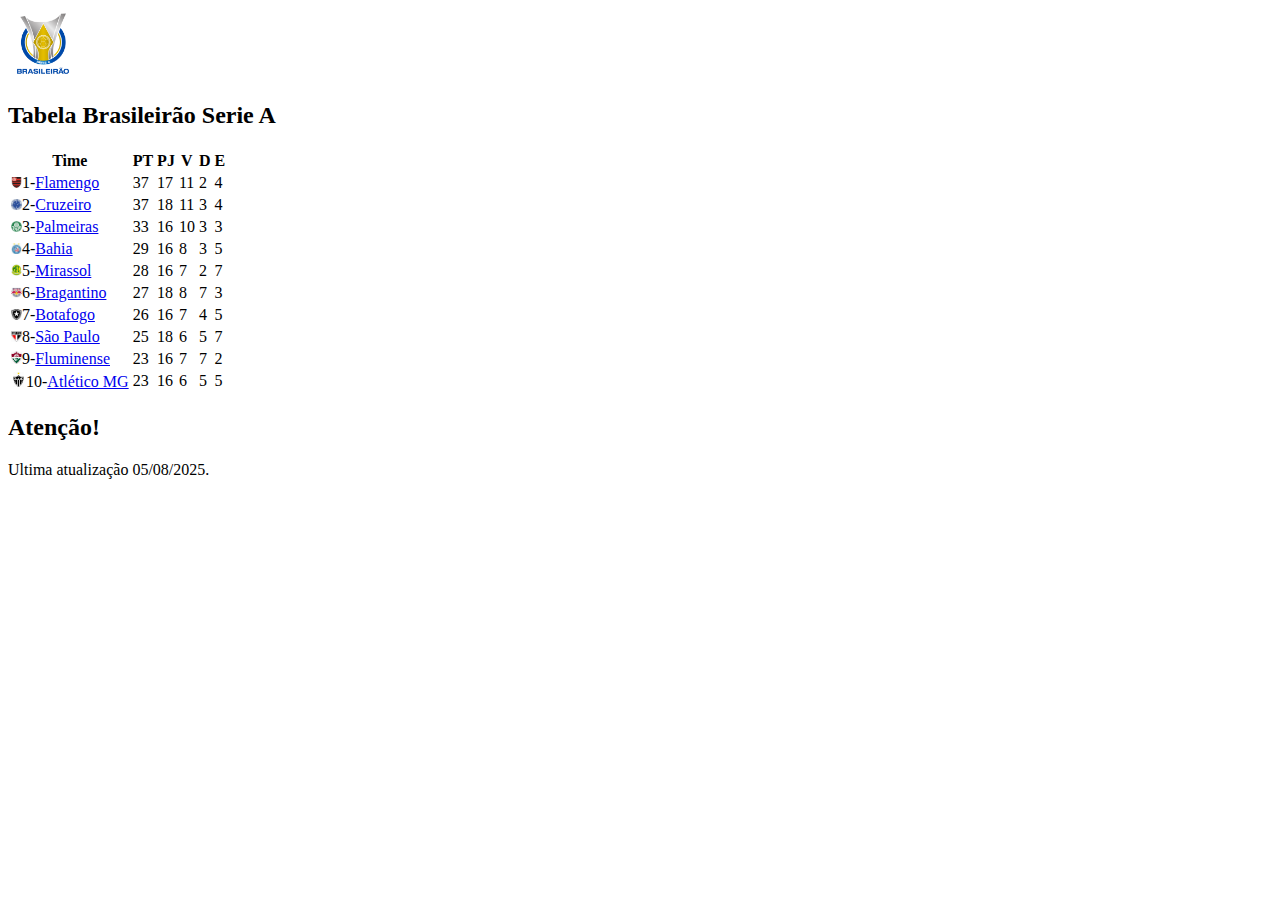
<file: exercicio-05-08/index.html>
<!DOCTYPE html>
<html>

<head>
    <title>Brasileirão Serie A</title>
</head>

<body>

    <img src="imagem-brasileirao.png" alt="imagembrasileirao" width="70">
    <h2>Tabela Brasileirão Serie A</h2>


    <table>
        <tr>
            <th>Time</th>
            <th>PT</th>
            <th>PJ</th>
            <th>V</th>
            <th>D</th>
            <th>E</th>
        </tr>
        <tr>
            <td><img src="flamengo.jpg" width="11">1-<a
                    href="https://www.bing.com/search?FORM=ARENTN&q=CR%20Flamengo%20RJ%20Soccer%20Team">Flamengo</a>
            </td>
            <td>37</td>
            <td>17</td>
            <td>11</td>
            <td>2</td>
            <td>4</td>
        </tr>
        <tr>
            <td><img src="cruzeiro.jpg" width="11">2-<a
                    href="https://www.bing.com/search?FORM=ARENTN&q=Cruzeiro%20MG%20Soccer%20Team">Cruzeiro</a>
            <td>37</td>
            <td>18</td>
            <td>11</td>
            <td>3</td>
            <td>4</td>
        </tr>
        <tr>
            <td><img src="palmeiras.png" width="11">3-<a
                    href="https://www.bing.com/search?FORM=ARENTN&q=Palmeiras%20SP%20Soccer%20Team">Palmeiras</a>
            <td>33</td>
            <td>16</td>
            <td>10</td>
            <td>3</td>
            <td>3</td>
        </tr>
        <tr>
            <td><img src="bahia.jpg" width="11">4-<a
                    href="https://www.bing.com/search?FORM=ARENTN&q=EC%20Bahia%20BA%20Soccer%20Team">Bahia</a>
            <td>29</td>
            <td>16</td>
            <td>8</td>
            <td>3</td>
            <td>5</td>
        </tr>
        <tr>
            <td><img src="mirassol.jpg" width="11">5-<a
                    href="https://www.bing.com/search?FORM=ARENTN&q=Mirassol%20FC%20Soccer%20Team">Mirassol</a>
            <td>28</td>
            <td>16</td>
            <td>7</td>
            <td>2</td>
            <td>7</td>
        </tr>
        <tr>
            <td><img src="bragantino.jpg" width="11">6-<a
                    href="https://www.bing.com/search?FORM=ARENTN&q=Red%20Bull%20Bragantino%20SP%20Soccer%20Team">Bragantino</a>
            <td>27</td>
            <td>18</td>
            <td>8</td>
            <td>7</td>
            <td>3</td>
        </tr>
        <tr>
            <td><img src="botafogo.jpg" width="11">7-<a
                    href="https://www.bing.com/search?FORM=ARENTN&q=Botafogo%20FR%20RJ%20Soccer%20Team">Botafogo</a>
            <td>26</td>
            <td>16</td>
            <td>7</td>
            <td>4</td>
            <td>5</td>
        </tr>
        <tr>
            <td><img src="saopaulo.jpg" width="11">8-<a
                    href="https://www.bing.com/search?FORM=ARENTN&q=S%C3%A3o%20Paulo%20FC%20SP%20Soccer%20Team">São
                    Paulo</a>
            <td>25</td>
            <td>18</td>
            <td>6</td>
            <td>5</td>
            <td>7</td>
        </tr>
        <tr>
            <td><img src="fluminense.jpg" width="11">9-<a
                    href="https://www.bing.com/search?FORM=ARENTN&q=Fluminense%20RJ%20Soccer%20Team">Fluminense</a>
            <td>23</td>
            <td>16</td>
            <td>7</td>
            <td>7</td>
            <td>2</td>
        </tr>
        <tr>
            <td><img src="atleticoMG.jpg" width="15">10-<a
                    href="https://www.bing.com/search?FORM=ARENTN&q=Atletico%20Mineiro%20MG%20Soccer%20Team">Atlético
                    MG</a>
            <td>23</td>
            <td>16</td>
            <td>6</td>
            <td>5</td>
            <td>5</td>
        </tr>
    </table>
    <div>
        <h2>Atenção!</h2>
        <p>Ultima atualização 05/08/2025.</p>
    </div>
</body>

</html>
</file>
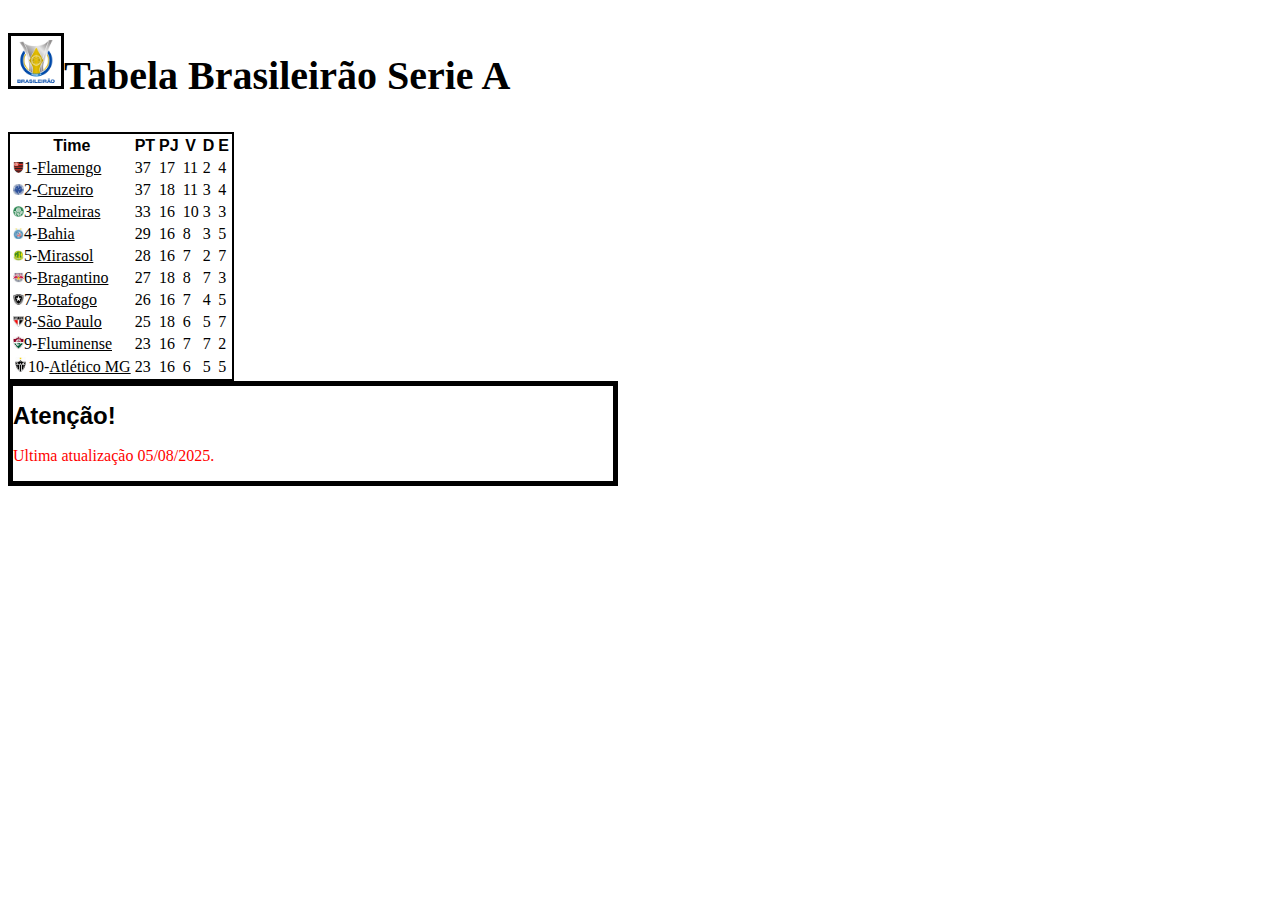
<file: exercicio-07-08/index.html>
<!DOCTYPE html>
<html>

<head>
    <title>Brasileirão Serie A</title>
    <link rel="stylesheet" href="style.css">
</head>

<body>


    <h2><img class="brasileirao" src="imagem-brasileirao.png" alt="imagembrasileirao" width="50">Tabela Brasileirão
        Serie A</h2>

        <table>
            <tr>
                <th>Time</th>
                <th>PT</th>
                <th>PJ</th>
                <th>V</th>
                <th>D</th>
                <th>E</th>
            </tr>
            <tr>
                <td><img src="flamengo.jpg" width="11">1-<a
                        href="https://www.bing.com/search?FORM=ARENTN&q=CR%20Flamengo%20RJ%20Soccer%20Team">Flamengo</a>
                </td>
                <td>37</td>
                <td>17</td>
                <td>11</td>
                <td>2</td>
                <td>4</td>
            </tr>
            <tr>
                <td><img src="cruzeiro.jpg" width="11">2-<a
                        href="https://www.bing.com/search?FORM=ARENTN&q=Cruzeiro%20MG%20Soccer%20Team">Cruzeiro</a>
                <td>37</td>
                <td>18</td>
                <td>11</td>
                <td>3</td>
                <td>4</td>
            </tr>
            <tr>
                <td><img src="palmeiras.png" width="11">3-<a
                        href="https://www.bing.com/search?FORM=ARENTN&q=Palmeiras%20SP%20Soccer%20Team">Palmeiras</a>
                <td>33</td>
                <td>16</td>
                <td>10</td>
                <td>3</td>
                <td>3</td>
            </tr>
            <tr>
                <td><img src="bahia.jpg" width="11">4-<a
                        href="https://www.bing.com/search?FORM=ARENTN&q=EC%20Bahia%20BA%20Soccer%20Team">Bahia</a>
                <td>29</td>
                <td>16</td>
                <td>8</td>
                <td>3</td>
                <td>5</td>
            </tr>
            <tr>
                <td><img src="mirassol.jpg" width="11">5-<a
                        href="https://www.bing.com/search?FORM=ARENTN&q=Mirassol%20FC%20Soccer%20Team">Mirassol</a>
                <td>28</td>
                <td>16</td>
                <td>7</td>
                <td>2</td>
                <td>7</td>
            </tr>
            <tr>
                <td><img src="bragantino.jpg" width="11">6-<a
                        href="https://www.bing.com/search?FORM=ARENTN&q=Red%20Bull%20Bragantino%20SP%20Soccer%20Team">Bragantino</a>
                <td>27</td>
                <td>18</td>
                <td>8</td>
                <td>7</td>
                <td>3</td>
            </tr>
            <tr>
                <td><img src="botafogo.jpg" width="11">7-<a
                        href="https://www.bing.com/search?FORM=ARENTN&q=Botafogo%20FR%20RJ%20Soccer%20Team">Botafogo</a>
                <td>26</td>
                <td>16</td>
                <td>7</td>
                <td>4</td>
                <td>5</td>
            </tr>
            <tr>
                <td><img src="saopaulo.jpg" width="11">8-<a
                        href="https://www.bing.com/search?FORM=ARENTN&q=S%C3%A3o%20Paulo%20FC%20SP%20Soccer%20Team">São
                        Paulo</a>
                <td>25</td>
                <td>18</td>
                <td>6</td>
                <td>5</td>
                <td>7</td>
            </tr>
            <tr>
                <td><img src="fluminense.jpg" width="11">9-<a
                        href="https://www.bing.com/search?FORM=ARENTN&q=Fluminense%20RJ%20Soccer%20Team">Fluminense</a>
                <td>23</td>
                <td>16</td>
                <td>7</td>
                <td>7</td>
                <td>2</td>
            </tr>
            <tr>
                <td><img src="atleticoMG.jpg" width="15">10-<a
                        href="https://www.bing.com/search?FORM=ARENTN&q=Atletico%20Mineiro%20MG%20Soccer%20Team">Atlético
                        MG</a>
                <td>23</td>
                <td>16</td>
                <td>6</td>
                <td>5</td>
                <td>5</td>
            </tr>
        </table>
    <div>
        <h1>Atenção!</h1>
        <p>Ultima atualização 05/08/2025.</p>
    </div>
</body>

</html>
</file>
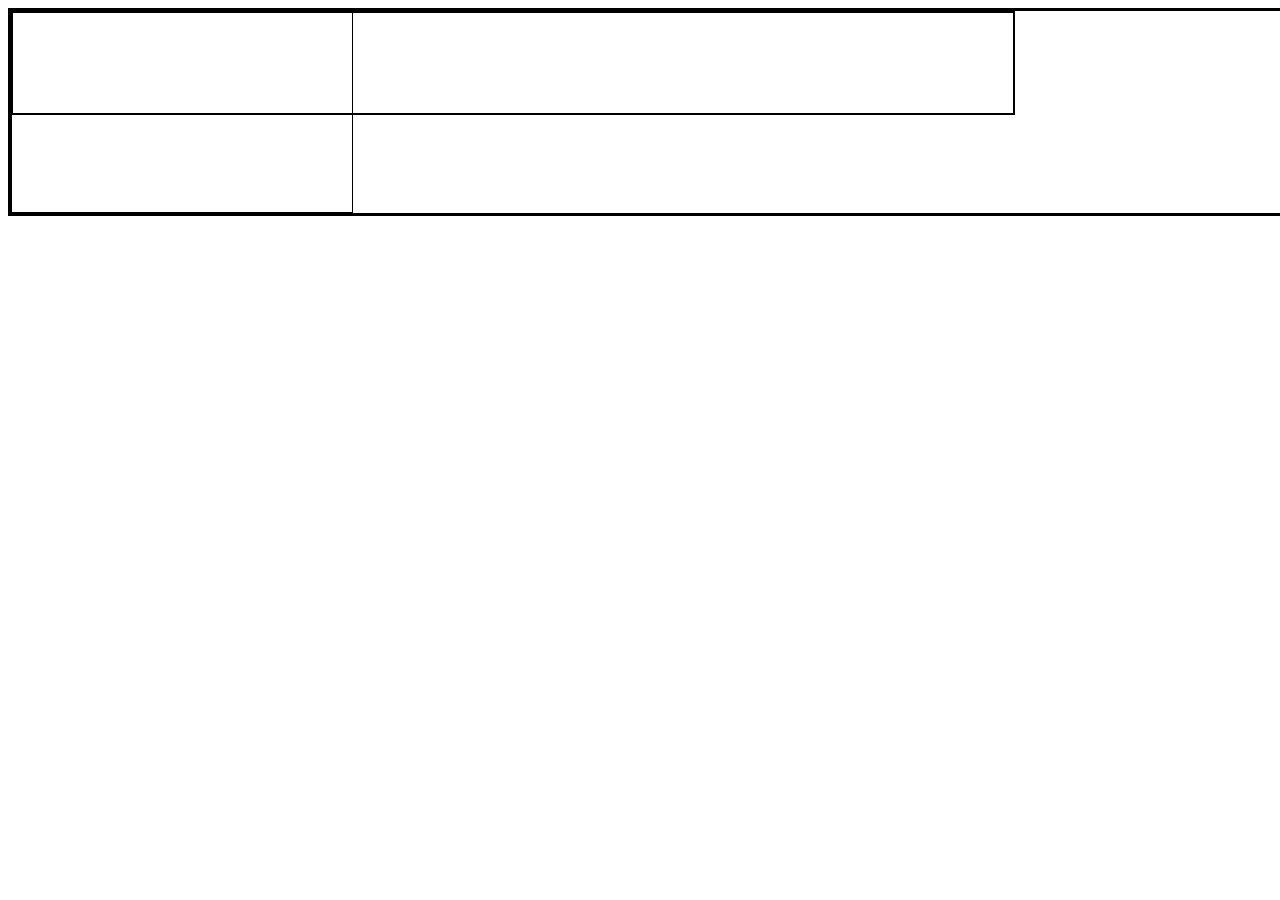
<file: exercicio-18-08/index.html>
<!DOCTYPE html>
<html>
<head>
    <meta charset="UTF-8">
    <meta name="viewport" content="width=device-width, initial-scale=1.0">
    <title>CSS</title>
    <link rel="stylesheet" href="style.css">

</head>
<body>
    <div class="principal">
    <div class="logo">

    </div>

    <div class="container">

    </div>

    <div class="menu">

    </div>
    </div>
</body>
</html>
</file>
<file: exercicio-07-08/style.css>
h1 {
    font-family: Arial, Helvetica, sans-serif;
    font-size: 24px;
}

.times {
    color: black;
    font-family: Arial, Helvetica, sans-serif;
}

th {
    color: black;
    font-family: Arial, Helvetica, sans-serif;
}

h2 {
    color: black;
    font-size: 40px;
}

a {
    color: black;
    font-family: 'Times New Roman', Times, serif;
}

p {
    color: red;
}

table {
    border-width: 2px;
    border-style: solid;
    border-color: black;
}

.brasileirao {
    border: 3px solid black;
}

div {
    width: 600px;
    border: 5px solid black;
    margin: 5;
    padding: 10;

}
</file>
<file: exercicio-18-08/style.css>
.container {
    position: fixed;
    right: auto;
    width: 1000px;
    height: 100px;
    border-width: 2px;
    border-style: solid;
    border-color: black;
}

.menu {
    position: fixed;
    width: 1000px;
    height: 100px;
    border-width: 2px;
    border-style: solid;
    border-color: black;
}

.logo {
    position: static;
    width: 340px;
    height: 200px;
    border-width: 1px;
    border-style: solid;
    border-color: black;
}

.principal {
    position: static;
    display: flex;
    width: 1340px;
    height: 202px;
    border-width: 3px;
    border-style: solid;
    border-color: black;
}
</file>
